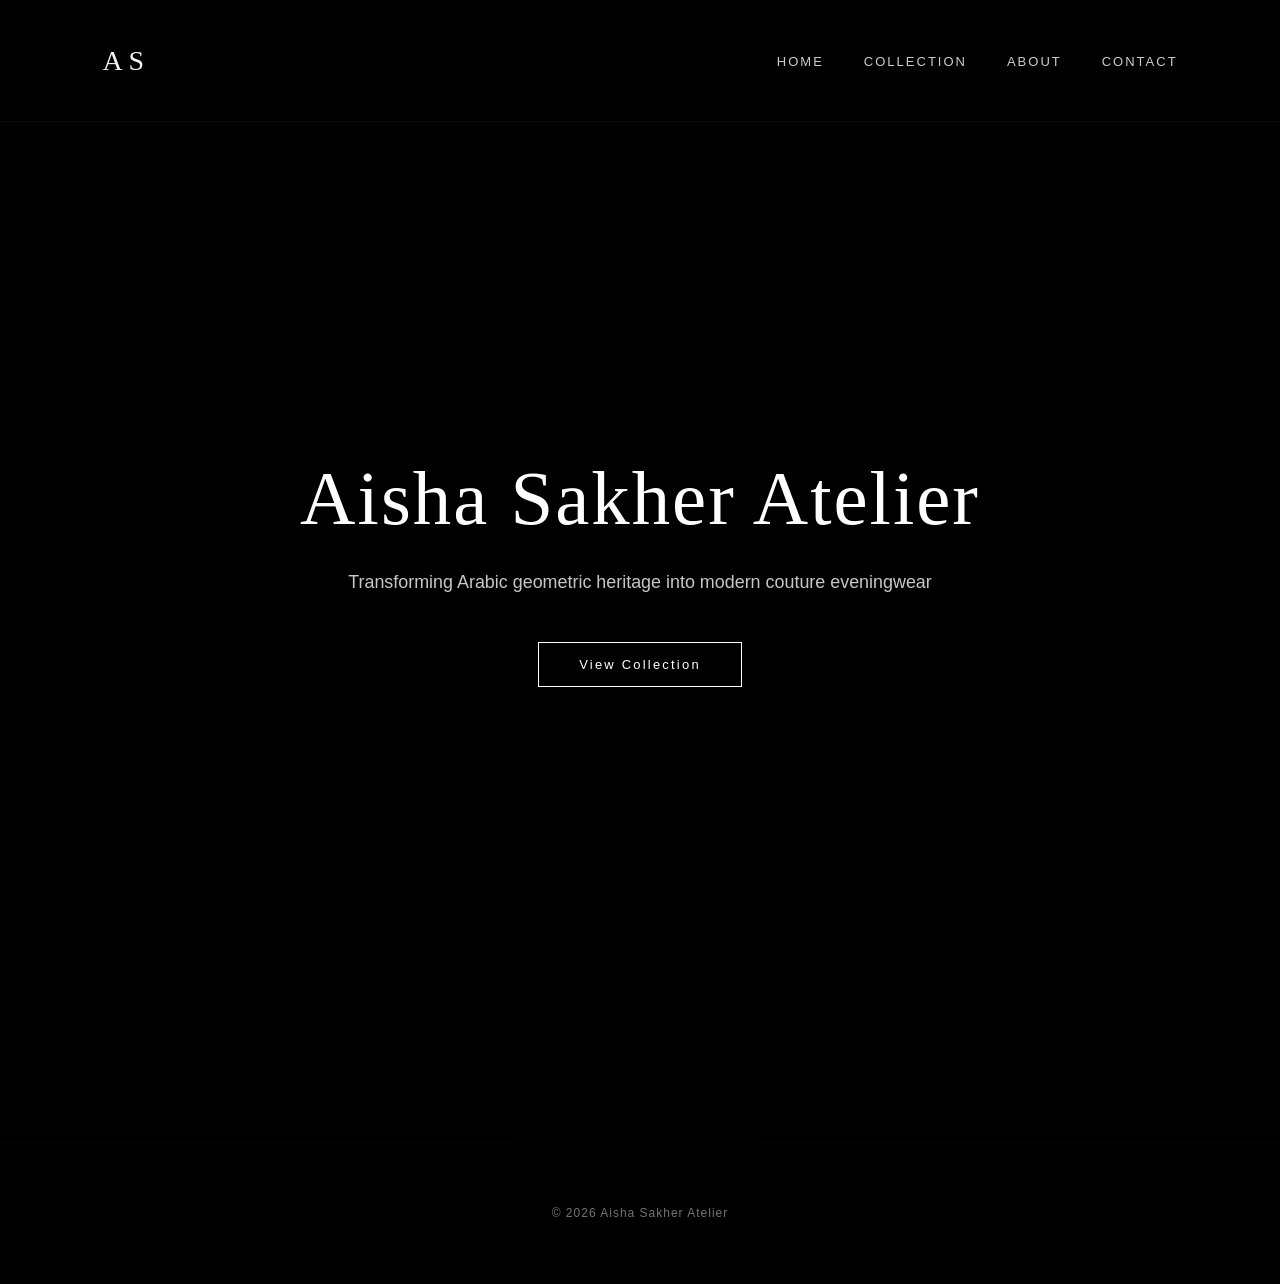
<file: index.html>
<!DOCTYPE html>
<html>
<head>
<meta charset="UTF-8">
<meta name="viewport" content="width=device-width, initial-scale=1.0">
<title>Aisha Sakher Atelier</title>
<link rel="stylesheet" href="style.css">
</head>

<body>

<nav>
<div class="logo">AS</div>

<ul>
<li><a href="index.html">Home</a></li>
<li><a href="collection.html">Collection</a></li>
<li><a href="about.html">About</a></li>
<li><a href="contact.html">Contact</a></li>
</ul>
</nav>

<section class="hero">

<div class="slideshow">
<div class="slide"></div>
<div class="slide"></div>
<div class="slide"></div>
<div class="slide"></div>
</div>

<div class="hero-content">

<h1>Aisha Sakher Atelier</h1>

<p>
Transforming Arabic geometric heritage into modern couture eveningwear
</p>

<a href="collection.html">
<button class="btn">View Collection</button>
</a>

</div>

</section>

<footer>
© 2026 Aisha Sakher Atelier
</footer>

</body>
</html>
</file>
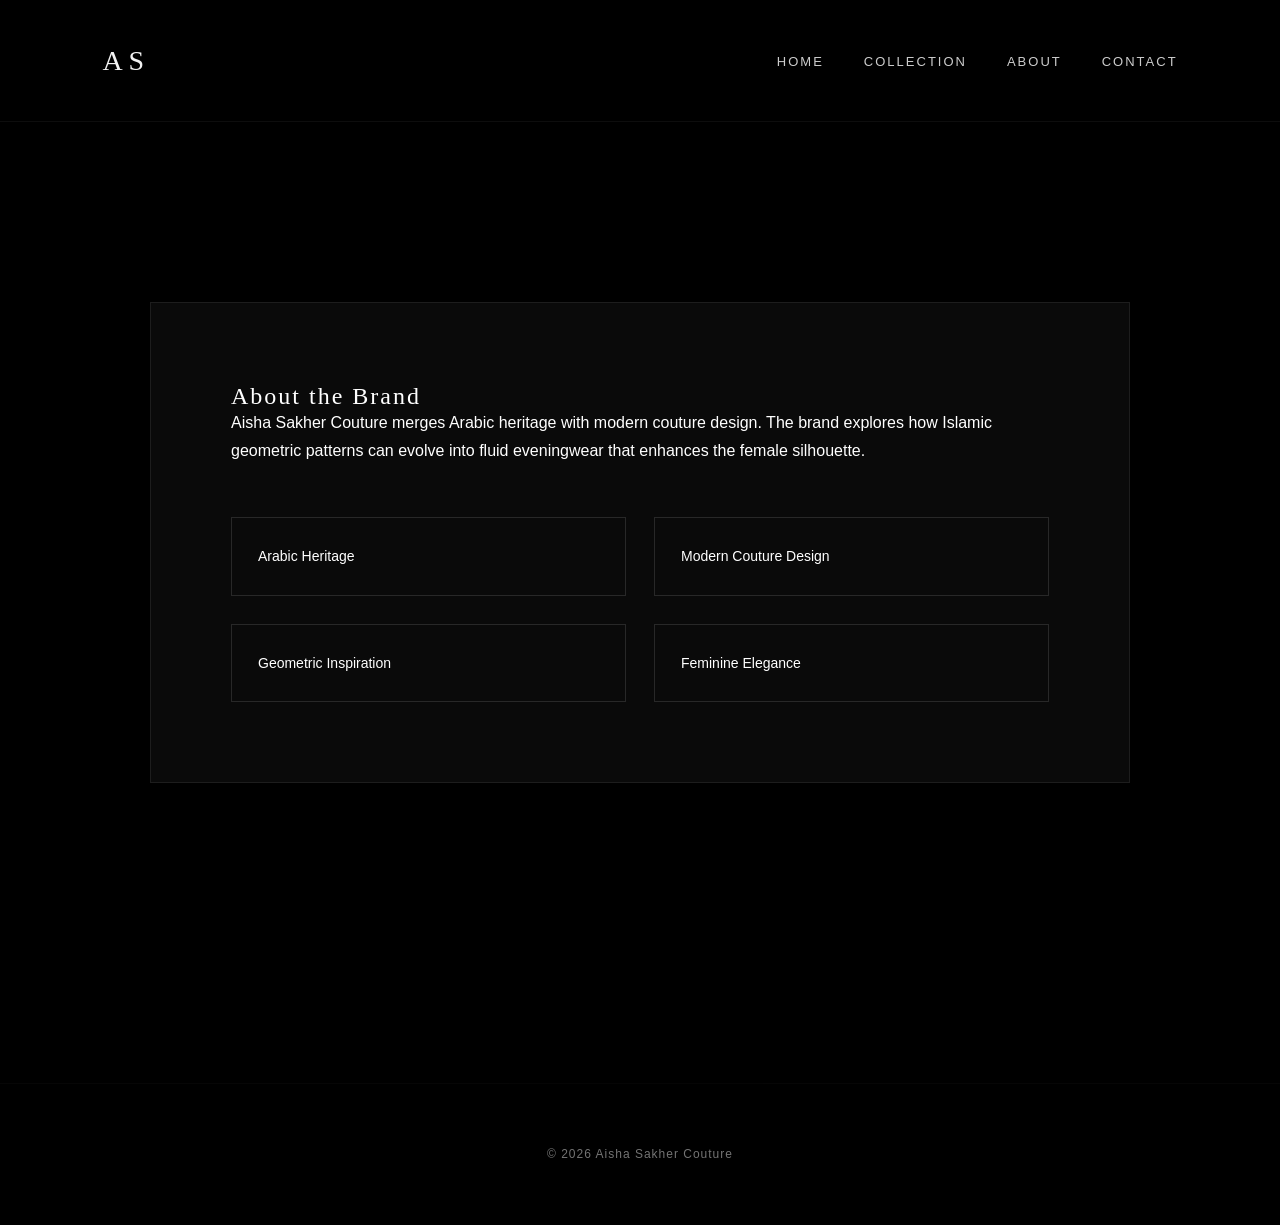
<file: about.html>
<!DOCTYPE html>
<html>
<head>
<meta charset="UTF-8">
<meta name="viewport" content="width=device-width, initial-scale=1.0">
<title>about</title>
<link rel="stylesheet" href="style.css">
</head>
<body>

<nav>
<div class="logo">AS</div>

<ul>
<li><a href="index.html">Home</a></li>
<li><a href="collection.html">Collection</a></li>
<li><a href="about.html">About</a></li>
<li><a href="contact.html">Contact</a></li>
</ul>
</nav>

<section class="about">

<div class="about-container">

<h2>About the Brand</h2>

<p>
Aisha Sakher Couture merges Arabic heritage with modern couture design.
The brand explores how Islamic geometric patterns can evolve into fluid
eveningwear that enhances the female silhouette.
</p>

<div class="about-points">

<div class="point">
Arabic Heritage
</div>

<div class="point">
Modern Couture Design
</div>

<div class="point">
Geometric Inspiration
</div>

<div class="point">
Feminine Elegance
</div>

</div>

</div>

</section>

<footer>
© 2026 Aisha Sakher Couture
</footer>

</body>
</html>
</file>
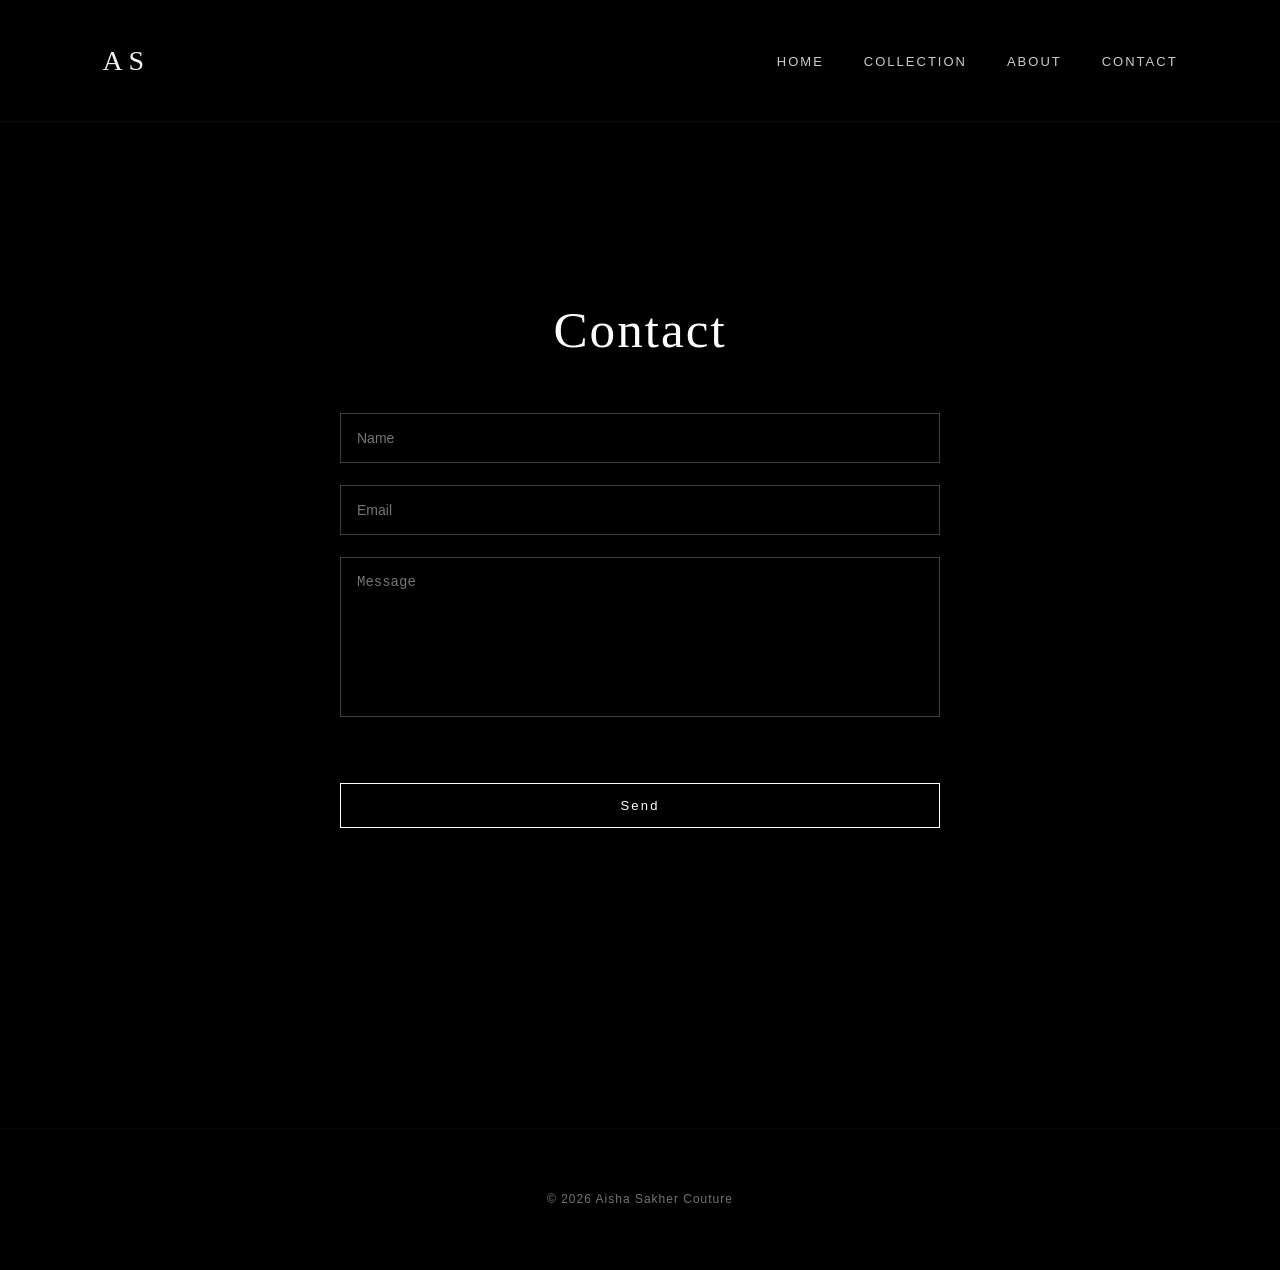
<file: contact.html>
<!DOCTYPE html>
<html>
<head>
<meta charset="UTF-8">
<meta name="viewport" content="width=device-width, initial-scale=1.0">
<title>Contact</title>
<link rel="stylesheet" href="style.css">
</head>
<body>

<nav>
<div class="logo">AS</div>

<ul>
<li><a href="index.html">Home</a></li>
<li><a href="collection.html">Collection</a></li>
<li><a href="about.html">About</a></li>
<li><a href="contact.html">Contact</a></li>
</ul>
</nav>

<section class="contact">

<h2>Contact</h2>

<form>

<input type="text" placeholder="Name">

<input type="email" placeholder="Email">

<textarea placeholder="Message"></textarea>

<button class="btn">Send</button>

</form>

</section>

<footer>
© 2026 Aisha Sakher Couture
</footer>

</body>
</html>
</file>
<file: style.css>
*{
margin:0;
padding:0;
box-sizing:border-box;
}

html{
scroll-behavior:smooth;
}

body{
font-family:"Helvetica Neue", Helvetica, Arial, sans-serif;
background:#000;
color:#fff;
line-height:1.75;
font-size:16px;
overflow-x:hidden;
}

/* =========================
   TYPOGRAPHY SYSTEM
========================= */

h1,h2,h3,.logo{
font-family:"Didot", "Bodoni MT", serif;
font-weight:300;
letter-spacing:2px;
}

h1,h2,h3{
line-height:1.1;
}

/* =========================
   NAVIGATION (quiet entry)
========================= */

nav{
display:flex;
justify-content:space-between;
align-items:center;
padding:36px 8%;
border-bottom:1px solid rgba(255,255,255,0.05);
position:sticky;
top:0;
background:#000;
z-index:1000;
backdrop-filter:blur(10px);
}

.logo{
font-size:28px;
letter-spacing:6px;
opacity:0.95;
}

nav ul{
display:flex;
gap:40px;
list-style:none;
align-items:center;
}

nav a{
text-decoration:none;
color:#fff;
font-size:13px;
letter-spacing:2px;
text-transform:uppercase;
opacity:0.8;
transition:0.6s ease;
}

nav a:hover{
opacity:0.35;
}

/* =========================
   HERO (cinematic pacing)
========================= */

.hero{
height:100vh;
display:flex;
justify-content:center;
align-items:center;
text-align:center;
position:relative;
overflow:hidden;
padding:0 20px;
}

.hero-content{
position:relative;
z-index:2;
max-width:860px;
}

.hero h1{
font-size:clamp(46px,6vw,78px);
margin-bottom:26px;
}

.hero p{
font-size:clamp(15px,1.4vw,18px);
max-width:680px;
margin:auto;
opacity:0.78;
}

/* BUTTON */

.btn{
margin-top:44px;
padding:14px 40px;
border:1px solid #fff;
background:transparent;
color:#fff;
font-size:13px;
letter-spacing:2.2px;
cursor:pointer;
transition:0.8s ease;
}

.btn:hover{
background:#fff;
color:#000;
}

/* =========================
   COLLECTION (editorial grid)
========================= */

.collection{
padding:180px 8%;
}

.collection h2{
text-align:center;
margin-bottom:100px;
font-size:clamp(32px,4vw,54px);
letter-spacing:2px;
}

.grid{
display:grid;
grid-template-columns:repeat(3,1fr);
gap:44px;
}

/* =========================
   CARDS (fashion pacing hover)
========================= */

.card{
position:relative;
overflow:hidden;
cursor:pointer;
}

.card img{
width:100%;
height:560px;
object-fit:cover;
display:block;
transition:1.4s ease;
}

.card:hover img{
transform:scale(1.03);
filter:brightness(0.9);
}

/* overlay = very subtle luxury reveal */

.card-overlay{
position:absolute;
bottom:0;
left:0;
width:100%;
padding:28px;
background:rgba(0,0,0,0.5);
opacity:0;
transition:0.9s ease;
}

.card:hover .card-overlay{
opacity:1;
}

.card-overlay h3{
font-size:18px;
margin-bottom:6px;
letter-spacing:1.5px;
}

.card-overlay p{
font-size:13px;
opacity:0.8;
}

/* =========================
   ABOUT (gallery silence block)
========================= */

.about{
padding:180px 8%;
}

.about-container{
max-width:980px;
margin:auto;
background:rgba(255,255,255,0.04);
padding:80px;
border:1px solid rgba(255,255,255,0.08);
backdrop-filter:blur(10px);
transition:0.9s ease;
}

.about-container:hover{
transform:translateY(-6px);
background:rgba(255,255,255,0.06);
}

.about-text h2{
font-size:clamp(32px,4vw,54px);
margin-bottom:28px;
}

.about-text p{
font-size:15px;
opacity:0.8;
line-height:1.8;
}

.about-points{
margin-top:52px;
display:grid;
grid-template-columns:1fr 1fr;
gap:28px;
}

.point{
padding:26px;
border:1px solid rgba(255,255,255,0.12);
font-size:14px;
transition:0.7s ease;
}

.point:hover{
background:#fff;
color:#000;
}

/* =========================
   CONTACT (final gallery space)
========================= */

.contact{
padding:180px 8%;
text-align:center;
}

.contact h2{
font-size:clamp(32px,4vw,54px);
margin-bottom:55px;
}

form{
max-width:600px;
margin:auto;
display:flex;
flex-direction:column;
gap:22px;
}

input, textarea{
padding:16px;
background:#000;
border:1px solid rgba(255,255,255,0.25);
color:#fff;
font-size:14px;
transition:0.6s ease;
}

input:focus, textarea:focus{
border-color:#fff;
outline:none;
}

textarea{
height:160px;
resize:none;
}

/* =========================
   FOOTER (minimal exit)
========================= */

footer{
text-align:center;
padding:60px;
border-top:1px solid rgba(255,255,255,0.05);
margin-top:120px;
opacity:0.45;
font-size:12px;
letter-spacing:1px;
}

/* =========================
   SLIDESHOW (cinematic softness)
========================= */

.slideshow{
position:absolute;
width:100%;
height:100%;
top:0;
left:0;
z-index:0;
}

.slide{
position:absolute;
width:100%;
height:100%;
background-size:cover;
background-position:center;
opacity:0;
animation:slideShow 15s infinite;
filter:brightness(0.82) contrast(1.05);
}

.slide:nth-child(1){
background-image:url(three.jpg);
animation-delay:0s;
}

.slide:nth-child(2){
background-image:url(blueside.jpg);
animation-delay:3.75s;
}

.slide:nth-child(3){
background-image:url(greenside.jpg);
animation-delay:7.5s;
}

.slide:nth-child(4){
background-image:url(goldup.jpg);
animation-delay:11.25s;
}

@keyframes slideShow{
0%{opacity:0;}
10%{opacity:1;}
40%{opacity:1;}
55%{opacity:0;}
100%{opacity:0;}
}

.hero::after{
content:"";
position:absolute;
inset:0;
background:rgba(0,0,0,0.62);
z-index:1;
}

/* =========================
   MOBILE (preserve luxury scale)
========================= */

@media (max-width:600px){

nav{
flex-direction:column;
gap:18px;
padding:26px 6%;
}

nav ul{
gap:14px;
flex-wrap:wrap;
justify-content:center;
}

.grid{
grid-template-columns:1fr;
gap:28px;
}

.hero h1{
font-size:40px;
}

.hero p{
font-size:15px;
}

.collection,
.about,
.contact{
padding:120px 6%;
}

.about-container{
padding:50px 22px;
}

.card img{
height:520px;
}

.btn{
width:100%;
max-width:280px;
}
}
</file>
